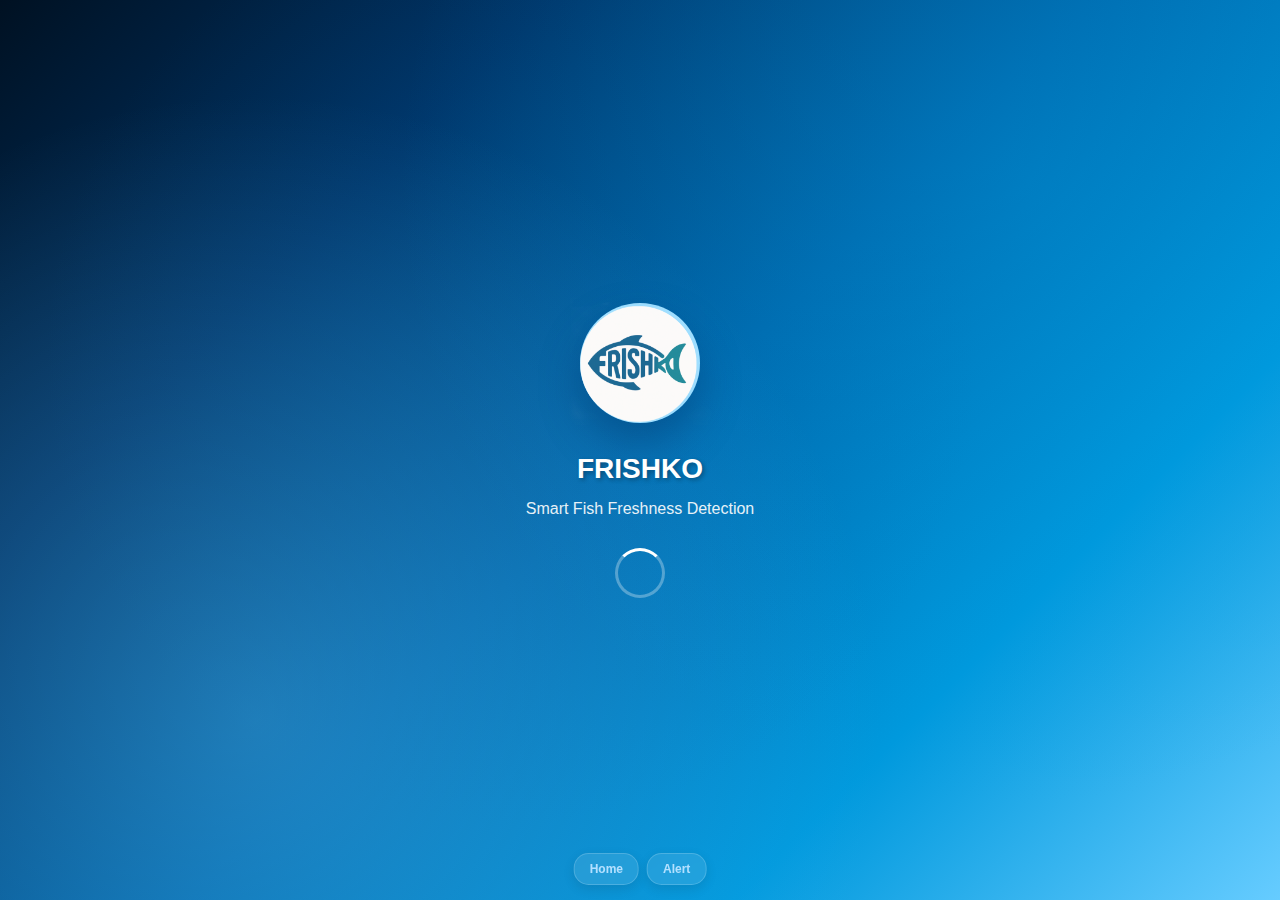
<file: index.html>
<!DOCTYPE html>
<html lang="en">

<head>
    <meta charset="UTF-8">
    <meta name="viewport" content="width=device-width, initial-scale=1.0">
    <title>FRISHKO - Smart Fish Freshness Detection</title>
    <link rel="stylesheet" href="water-ripple.css">
    <style>
        * {
            margin: 0;
            padding: 0;
            box-sizing: border-box;
        }

        body {
            font-family: 'Segoe UI', Tahoma, Geneva, Verdana, sans-serif;
            overflow: hidden;
            height: 100vh;
            width: 100vw;
            margin: 0;
            padding: 0;
            position: relative;
            transition: all 1s ease-in-out;
        }

        /* Loading Screen Styles */
        .loading-screen {
            position: fixed;
            top: 0;
            left: 0;
            width: 100%;
            height: 100%;
            background: linear-gradient(135deg, #001122 0%, #003366 25%, #0066aa 50%, #0099dd 75%, #66ccff 100%);
            display: flex;
            justify-content: center;
            align-items: center;
            animation: oceanWave 6s ease-in-out infinite;
            z-index: 1000;
            transition: opacity 1s ease-out, visibility 1s ease-out;
        }

        .loading-screen.hidden {
            opacity: 0;
            visibility: hidden;
        }

        .loading-screen::before {
            content: '';
            position: absolute;
            top: 0;
            left: 0;
            right: 0;
            bottom: 0;
            background:
                radial-gradient(circle at 20% 80%, rgba(102, 204, 255, 0.3) 0%, transparent 50%),
                radial-gradient(circle at 80% 20%, rgba(0, 153, 221, 0.3) 0%, transparent 50%),
                radial-gradient(circle at 40% 40%, rgba(0, 102, 170, 0.2) 0%, transparent 50%);
            animation: bubbleFloat 8s ease-in-out infinite;
        }

        @keyframes oceanWave {

            0%,
            100% {
                background: linear-gradient(135deg, #001122 0%, #003366 25%, #0066aa 50%, #0099dd 75%, #66ccff 100%);
            }

            33% {
                background: linear-gradient(135deg, #002244 0%, #004488 25%, #0077cc 50%, #00aaee 75%, #77ddff 100%);
            }

            66% {
                background: linear-gradient(135deg, #000f1a 0%, #002244 25%, #005588 50%, #0088cc 75%, #55bbff 100%);
            }
        }

        @keyframes bubbleFloat {

            0%,
            100% {
                transform: translateY(0px) scale(1);
                opacity: 0.8;
            }

            50% {
                transform: translateY(-20px) scale(1.1);
                opacity: 1;
            }
        }

        .loading-content {
            text-align: center;
            color: white;
            position: relative;
            z-index: 1;
        }

        .loading-logo {
            width: 120px;
            height: 120px;
            background: linear-gradient(145deg, #ffffff 0%, #e8f4fd 100%);
            border: 4px solid rgba(102, 204, 255, 0.6);
            border-radius: 50%;
            display: flex;
            align-items: center;
            justify-content: center;
            margin: 0 auto 30px;
            box-shadow:
                0 20px 40px rgba(0, 51, 102, 0.4),
                inset 0 5px 15px rgba(255, 255, 255, 0.3);
            animation: float 3s ease-in-out infinite, glow 2s ease-in-out infinite alternate;
        }

        @keyframes float {

            0%,
            100% {
                transform: translateY(0px) scale(1);
            }

            50% {
                transform: translateY(-20px) scale(1.05);
            }
        }

        @keyframes glow {
            0% {
                box-shadow:
                    0 20px 40px rgba(0, 51, 102, 0.4),
                    inset 0 5px 15px rgba(255, 255, 255, 0.3),
                    0 0 30px rgba(102, 204, 255, 0.4);
            }

            100% {
                box-shadow:
                    0 25px 50px rgba(0, 51, 102, 0.6),
                    inset 0 5px 15px rgba(255, 255, 255, 0.3),
                    0 0 50px rgba(102, 204, 255, 0.8);
            }
        }

        .fish-icon {
            width: 70px;
            height: 42px;
            background: linear-gradient(45deg, #2E86AB, #4FC3F7);
            border-radius: 35px 14px 35px 14px;
            position: relative;
        }

        .fish-icon::after {
            content: '';
            position: absolute;
            right: -14px;
            top: 50%;
            transform: translateY(-50%);
            width: 0;
            height: 0;
            border-left: 18px solid #4FC3F7;
            border-top: 10px solid transparent;
            border-bottom: 10px solid transparent;
        }

        .loading-text {
            font-size: 28px;
            font-weight: bold;
            margin-bottom: 15px;
            text-shadow: 2px 2px 4px rgba(0, 0, 0, 0.3);
        }

        .loading-subtitle {
            font-size: 16px;
            opacity: 0.9;
            margin-bottom: 30px;
            padding: 0 20px;
        }

        .loading-spinner {
            width: 50px;
            height: 50px;
            border: 3px solid rgba(255, 255, 255, 0.3);
            border-top: 3px solid white;
            border-radius: 50%;
            animation: spin 1s linear infinite;
            margin: 0 auto;
        }

        @keyframes spin {
            0% {
                transform: rotate(0deg);
            }

            100% {
                transform: rotate(360deg);
            }
        }

        /* Main App Styles */
        .main-app {
            height: 100vh;
            width: 100vw;
            /* Remove or comment out this background: 
            background: linear-gradient(180deg, #001a33 0%, #003366 20%, #0066aa 40%, #0099dd 60%, #33aaff 80%, #66ccff 100%); 
            */
            background: transparent;
            display: flex;
            flex-direction: column;
            justify-content: center;
            align-items: center;
            text-align: center;
            padding: 30px 20px;
            min-height: 100vh;
            position: relative;
            overflow: hidden;
        }

        /* Also remove or comment out .main-app::before */
        /*
        .main-app::before {
            content: '';
            position: absolute;
            top: 0;
            left: 0;
            right: 0;
            bottom: 0;
            background:
                radial-gradient(circle at 15% 85%, rgba(102, 204, 255, 0.2) 0%, transparent 40%),
                radial-gradient(circle at 85% 15%, rgba(0, 153, 221, 0.2) 0%, transparent 40%),
                radial-gradient(circle at 50% 50%, rgba(0, 102, 170, 0.1) 0%, transparent 30%);
            animation: underwaterFlow 10s ease-in-out infinite;
            z-index: 0;
        }
        */

        .main-logo {
            width: 180px;
            height: 180px;
            background: linear-gradient(145deg, #ffffff 0%, #e8f4fd 100%);
            border: 5px solid rgba(102, 204, 255, 0.8);
            border-radius: 50%;
            display: flex;
            align-items: center;
            justify-content: center;
            margin: 0 auto 30px;
            box-shadow:
                0 25px 50px rgba(0, 51, 102, 0.4),
                inset 0 8px 20px rgba(255, 255, 255, 0.3);
            cursor: pointer;
            transition: all 0.3s ease;
            animation: pulseGlow 3s ease-in-out infinite;
            position: relative;
            z-index: 1;
        }

        .main-logo:hover {
            transform: scale(1.08);
            box-shadow:
                0 30px 60px rgba(0, 51, 102, 0.6),
                inset 0 8px 20px rgba(255, 255, 255, 0.3),
                0 0 60px rgba(102, 204, 255, 0.8);
        }

        .main-logo:active {
            transform: scale(0.95);
        }

        @keyframes pulseGlow {

            0%,
            100% {
                box-shadow:
                    0 25px 50px rgba(0, 51, 102, 0.4),
                    inset 0 8px 20px rgba(255, 255, 255, 0.3),
                    0 0 30px rgba(102, 204, 255, 0.4);
            }

            50% {
                box-shadow:
                    0 30px 60px rgba(0, 51, 102, 0.6),
                    inset 0 8px 20px rgba(255, 255, 255, 0.3),
                    0 0 50px rgba(102, 204, 255, 0.7);
            }
        }

        .main-fish-icon {
            width: 120px;
            height: 72px;
            background: linear-gradient(45deg, #1a4480, #3366cc);
            border-radius: 60px 24px 60px 24px;
            position: relative;
        }

        .main-fish-icon::after {
            content: '';
            position: absolute;
            right: -24px;
            top: 50%;
            transform: translateY(-50%);
            width: 0;
            height: 0;
            border-left: 30px solid #3366cc;
            border-top: 18px solid transparent;
            border-bottom: 18px solid transparent;
        }

        .app-title {
            font-size: 36px;
            font-weight: bold;
            color: #ffffff;
            margin-bottom: 15px;
            text-shadow: 2px 2px 8px rgba(0, 51, 102, 0.8);
            position: relative;
            z-index: 1;
        }

        .app-subtitle {
            font-size: 16px;
            color: #b3e0ff;
            margin-bottom: 30px;
            max-width: 280px;
            line-height: 1.4;
            padding: 0 10px;
            position: relative;
            z-index: 1;
            text-shadow: 1px 1px 4px rgba(0, 51, 102, 0.6);
        }

        .logo-image {
            width: 150px;
            height: auto;
            /* Adjust size as needed */
        }

        .timer-display {
            font-size: 48px;
            font-weight: bold;
            color: #ffffff;
            margin: 15px 0;
            min-height: 60px;
            text-shadow: 2px 2px 8px rgba(0, 51, 102, 0.8);
            position: relative;
            z-index: 1;
        }

        .instruction-text {
            font-size: 14px;
            color: #ccf2ff;
            margin-top: 15px;
            font-style: italic;
            padding: 0 20px;
            line-height: 1.3;
            position: relative;
            z-index: 1;
            text-shadow: 1px 1px 4px rgba(0, 51, 102, 0.6);
        }

        .nav-buttons {
            position: fixed;
            bottom: 15px;
            left: 50%;
            transform: translateX(-50%);
            display: flex;
            gap: 8px;
            z-index: 1000;
        }

        .nav-btn {
            padding: 8px 15px;
            background: rgba(255, 255, 255, 0.15);
            border: 2px solid rgba(102, 204, 255, 0.6);
            border-radius: 15px;
            color: #b3e0ff;
            cursor: pointer;
            font-weight: bold;
            font-size: 12px;
            transition: all 0.3s ease;
            text-decoration: none;
            backdrop-filter: blur(10px);
        }

        .nav-btn:hover {
            background: rgba(102, 204, 255, 0.3);
            color: white;
            border-color: #66ccff;
        }

        @media (max-height: 700px) {
            .loading-logo {
                width: 90px;
                height: 90px;
            }

            .loading-text {
                font-size: 24px;
            }

            .main-logo {
                width: 140px;
                height: 140px;
                margin-bottom: 20px;
            }

            .app-title {
                font-size: 28px;
                margin-bottom: 10px;
            }

            .timer-display {
                font-size: 36px;
                margin: 10px 0;
            }
        }

        @media (max-height: 600px) {
            .nav-buttons {
                bottom: 10px;
            }

            .main-app {
                padding: 15px;
            }
        }
    </style>
</head>

<body>
    <!-- Loading Screen -->
    <div class="loading-screen" id="loadingScreen">
        <div class="loading-content">
            <div class="loading-logo">
                <img src="images/frishko-logo.png" alt="FRISHKO Logo" class="logo-image">
            </div>
            <div class="loading-text">FRISHKO</div>
            <div class="loading-subtitle">Smart Fish Freshness Detection</div>
            <div class="loading-spinner"></div>
        </div>
    </div>

    <!-- Main Application -->
    <div class="main-app">
     
        <div class="main-logo" onclick="startWarmup()">
            <img src="images/frishko-logo.png" alt="FRISHKO Logo" class="logo-image">
        </div>
        <div class="app-subtitle">Tap the logo to start device warm-up</div>
        <div class="timer-display" id="timerDisplay"></div>
        <div class="instruction-text" id="instructionText">Device ready for testing</div>

        <!-- Navigation -->
        <div class="nav-buttons">
            <a href="index.html" class="nav-btn">Home</a>
            <a href="alert.html" class="nav-btn">Alert</a>
        </div>
    </div>

    <div class="water-background">
        <div class="water-waves"></div>
    </div>
    <script src="water-effect.js"></script>

    <script>
        // Loading screen functionality
        window.addEventListener('load', function () {
            setTimeout(() => {
                document.getElementById('loadingScreen').classList.add('hidden');
            }, 3000); // Show loading for 3 seconds
        });

        // Main app functionality
        let warmupTimer = null;
        let warmupTime = 0;

        function startWarmup() {
            if (warmupTimer) return; // Prevent multiple timers

            warmupTime = 30; // 30 second warmup
            document.getElementById('instructionText').textContent = 'Warming up device... Please wait';

            warmupTimer = setInterval(() => {
                const minutes = Math.floor(warmupTime / 60);
                const seconds = warmupTime % 60;
                const display = minutes > 0 ? `${minutes}:${seconds.toString().padStart(2, '0')}` : `${seconds}s`;

                document.getElementById('timerDisplay').textContent = display;

                if (warmupTime <= 0) {
                    clearInterval(warmupTimer);
                    warmupTimer = null;
                    document.getElementById('timerDisplay').textContent = '✓ READY';
                    document.getElementById('instructionText').textContent = 'Device is ready! Place fish sample in the device';

                    // Auto-show alert after 3 seconds (simulate detection)
                    setTimeout(() => {
                        window.location.href = 'alert.html';
                    }, 3000);
                }

                warmupTime--;
            }, 1000);
        }
    </script>
</body>

</html>
</file>
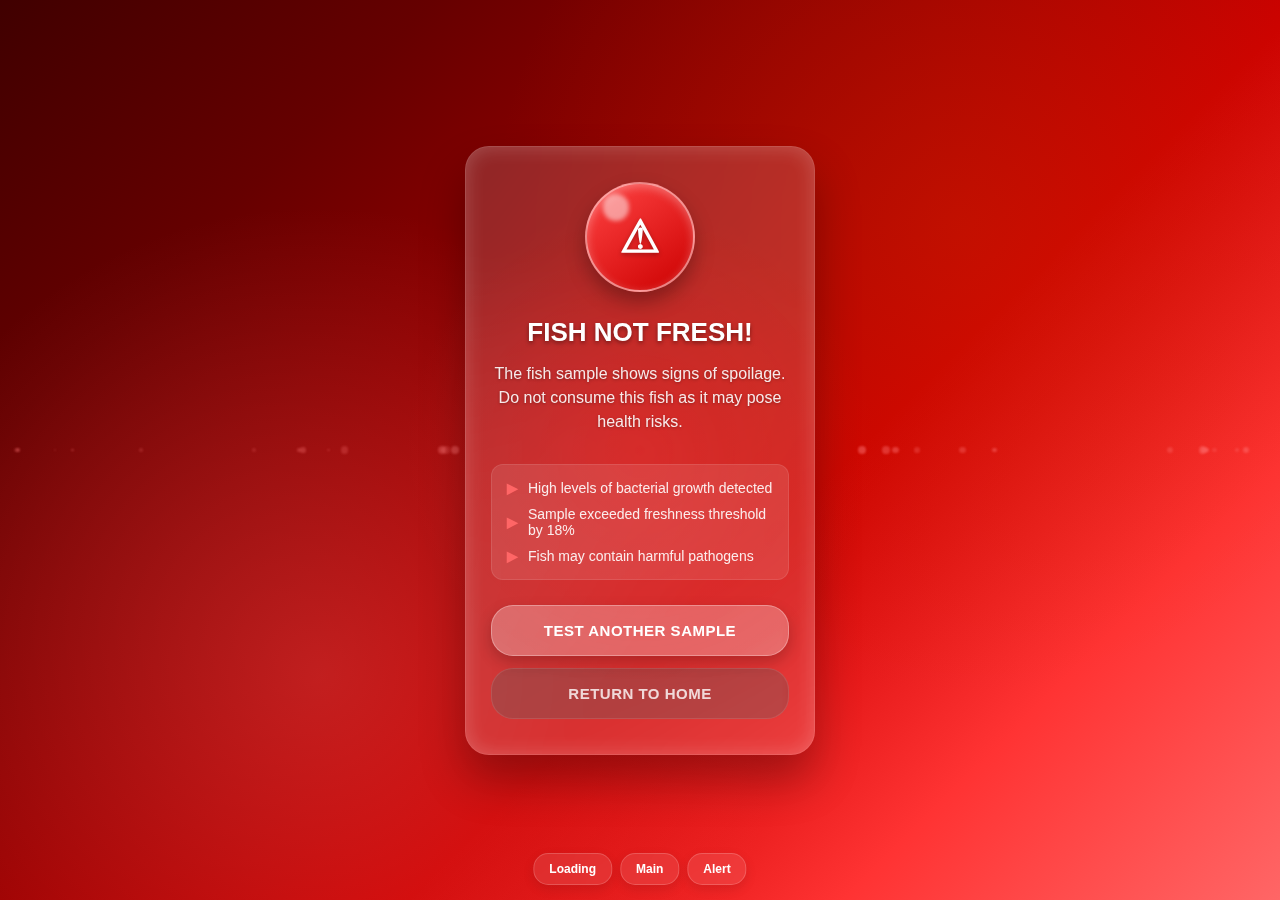
<file: alert.html>
<!DOCTYPE html>
<html lang="en">
<head>
    <meta charset="UTF-8">
    <meta name="viewport" content="width=device-width, initial-scale=1.0">
    <title>FRISHKO - Alert</title>
    <link rel="stylesheet" href="water-ripple.css">
    <style>
        * {
            margin: 0;
            padding: 0;
            box-sizing: border-box;
        }
        
        body {
            font-family: 'Segoe UI', Tahoma, Geneva, Verdana, sans-serif;
            height: 100vh;
            width: 100vw;
            margin: 0;
            display: flex;
            justify-content: center;
            align-items: center;
            padding: 15px;
            min-height: 100vh;
            position: relative;
            overflow: hidden;
        }

        /* Red water background for alert */
        .danger-background {
            position: fixed;
            top: 0;
            left: 0;
            width: 100%;
            height: 100%;
            background: linear-gradient(135deg, #400000 0%, #660000 20%, #990000 40%, #cc0000 60%, #ff3333 80%, #ff6666 100%);
            overflow: hidden;
            z-index: -1;
        }

        /* Danger waves */
        .danger-waves {
            position: absolute;
            top: 0;
            left: 0;
            right: 0;
            bottom: 0;
            background: 
                radial-gradient(circle at 25% 75%, rgba(255, 102, 102, 0.3) 0%, transparent 40%),
                radial-gradient(circle at 75% 25%, rgba(204, 51, 0, 0.3) 0%, transparent 40%),
                radial-gradient(circle at 50% 50%, rgba(255, 68, 68, 0.2) 0%, transparent 30%);
            animation: dangerWaves 12s ease-in-out infinite;
        }

        @keyframes dangerWaves {
            0%, 100% { transform: translateX(0) translateY(0) scale(1); opacity: 0.7; }
            25% { transform: translateX(15px) translateY(-10px) scale(1.05); opacity: 0.9; }
            50% { transform: translateX(-10px) translateY(15px) scale(0.95); opacity: 0.7; }
            75% { transform: translateX(-15px) translateY(-10px) scale(1.05); opacity: 0.9; }
        }

        /* Glassmorphism alert card */
        .alert-content {
            background: rgba(255, 255, 255, 0.15);
            backdrop-filter: blur(12px);
            -webkit-backdrop-filter: blur(12px);
            border-radius: 24px;
            padding: 35px 25px;
            box-shadow: 
                0 25px 45px rgba(0, 0, 0, 0.3),
                inset 0 0 20px rgba(255, 255, 255, 0.2);
            max-width: 350px;
            width: 100%;
            text-align: center;
            border: 1px solid rgba(255, 255, 255, 0.18);
            position: relative;
            z-index: 1;
        }
        
        /* Pulsing glow effect */
        .alert-content::after {
            content: "";
            position: absolute;
            top: 0;
            left: 0;
            right: 0;
            bottom: 0;
            background: radial-gradient(circle at center, rgba(255, 0, 0, 0.2), transparent 70%);
            border-radius: 24px;
            z-index: -1;
            animation: pulse 3s ease-in-out infinite;
        }
        
        @keyframes pulse {
            0%, 100% { opacity: 0.3; transform: scale(1); }
            50% { opacity: 0.6; transform: scale(1.05); }
        }

        /* Warning icon */
        .alert-icon {
            width: 110px;
            height: 110px;
            background: linear-gradient(145deg, #ff4444 0%, #cc0000 100%);
            border: 2px solid rgba(255, 255, 255, 0.5);
            border-radius: 50%;
            display: flex;
            align-items: center;
            justify-content: center;
            margin: 0 auto 25px;
            position: relative;
            animation: shake 0.6s ease-in-out infinite, alertGlow 2s ease-in-out infinite alternate;
            box-shadow: 
                0 10px 20px rgba(0, 0, 0, 0.3),
                inset 0 3px 10px rgba(255, 255, 255, 0.3);
        }
        
        /* Glass reflection effect */
        .alert-icon::after {
            content: "";
            position: absolute;
            top: 10%;
            left: 15%;
            width: 25%;
            height: 25%;
            background: rgba(255, 255, 255, 0.5);
            border-radius: 50%;
            filter: blur(2px);
        }

        @keyframes shake {
            0%, 100% { transform: translateX(0) scale(1); }
            25% { transform: translateX(-4px) scale(1.01); }
            75% { transform: translateX(4px) scale(1.01); }
        }

        @keyframes alertGlow {
            0% { box-shadow: 0 10px 20px rgba(0, 0, 0, 0.3), inset 0 3px 10px rgba(255, 255, 255, 0.3), 0 0 20px rgba(255, 0, 0, 0.5); }
            100% { box-shadow: 0 15px 30px rgba(0, 0, 0, 0.4), inset 0 3px 10px rgba(255, 255, 255, 0.3), 0 0 40px rgba(255, 0, 0, 0.7); }
        }

        .warning-symbol {
            color: white;
            font-size: 45px;
            font-weight: bold;
            text-shadow: 0 2px 5px rgba(0, 0, 0, 0.3);
        }

        .alert-title {
            font-size: 26px;
            font-weight: bold;
            color: #ffffff;
            margin-bottom: 14px;
            text-shadow: 0 2px 4px rgba(0, 0, 0, 0.4);
        }

        .alert-message {
            font-size: 16px;
            color: rgba(255, 255, 255, 0.9);
            margin-bottom: 30px;
            line-height: 1.5;
            text-shadow: 0 1px 3px rgba(0, 0, 0, 0.3);
        }

        /* Detailed info section */
        .alert-details {
            background: rgba(255, 255, 255, 0.1);
            border-radius: 12px;
            padding: 15px;
            margin-bottom: 25px;
            text-align: left;
            border: 1px solid rgba(255, 255, 255, 0.1);
        }
        
        .detail-item {
            display: flex;
            align-items: center;
            margin-bottom: 10px;
            font-size: 14px;
            color: rgba(255, 255, 255, 0.9);
        }
        
        .detail-item:last-child {
            margin-bottom: 0;
        }
        
        .detail-icon {
            margin-right: 10px;
            color: #ff6666;
            font-weight: bold;
        }

        .alert-buttons {
            display: flex;
            flex-direction: column;
            gap: 12px;
        }

        .alert-button {
            padding: 16px 25px;
            border: none;
            border-radius: 22px;
            font-size: 15px;
            font-weight: bold;
            cursor: pointer;
            transition: all 0.3s ease;
            text-transform: uppercase;
            letter-spacing: 0.5px;
            text-decoration: none;
            display: block;
        }

        .alert-button.primary {
            background: rgba(255, 255, 255, 0.15);
            backdrop-filter: blur(5px);
            -webkit-backdrop-filter: blur(5px);
            color: white;
            border: 1px solid rgba(255, 255, 255, 0.3);
            box-shadow: 0 6px 15px rgba(0, 0, 0, 0.2);
        }

        .alert-button.primary:hover {
            transform: translateY(-3px);
            background: rgba(255, 255, 255, 0.25);
            box-shadow: 0 10px 20px rgba(0, 0, 0, 0.3), 0 0 15px rgba(255, 255, 255, 0.3);
        }

        .alert-button.secondary {
            background: rgba(0, 0, 0, 0.2);
            backdrop-filter: blur(5px);
            -webkit-backdrop-filter: blur(5px);
            color: rgba(255, 255, 255, 0.8);
            border: 1px solid rgba(255, 255, 255, 0.1);
        }

        .alert-button.secondary:hover {
            transform: translateY(-3px);
            background: rgba(0, 0, 0, 0.3);
            color: white;
        }

        /* Navigation buttons */
        .nav-buttons {
            position: fixed;
            bottom: 15px;
            left: 50%;
            transform: translateX(-50%);
            display: flex;
            gap: 8px;
            z-index: 1000;
        }

        .nav-btn {
            padding: 8px 15px;
            background: rgba(255, 255, 255, 0.15);
            backdrop-filter: blur(10px);
            -webkit-backdrop-filter: blur(10px);
            border: 1px solid rgba(255, 255, 255, 0.18);
            border-radius: 15px;
            color: #fff;
            cursor: pointer;
            font-weight: bold;
            font-size: 12px;
            transition: all 0.3s ease;
            text-decoration: none;
            box-shadow: 0 4px 6px rgba(0, 0, 0, 0.1);
        }

        .nav-btn:hover {
            background: rgba(255, 255, 255, 0.25);
            border-color: rgba(255, 255, 255, 0.3);
            box-shadow: 0 6px 10px rgba(0, 0, 0, 0.2);
        }

        /* Red particles */
        .particle {
            position: absolute;
            background: rgba(255, 120, 120, 0.6);
            border-radius: 50%;
            pointer-events: none;
            filter: blur(1px);
            animation: float 15s linear infinite;
        }

        @keyframes float {
            0% {
                transform: translateY(100vh) translateX(0) rotate(0deg);
                opacity: 0;
            }
            10% {
                opacity: 0.8;
            }
            90% {
                opacity: 0.8;
            }
            100% {
                transform: translateY(-100px) translateX(100px) rotate(360deg);
                opacity: 0;
            }
        }

        @media (max-height: 700px) {
            .alert-content { padding: 25px 18px; }
            .alert-icon { width: 90px; height: 90px; }
            .warning-symbol { font-size: 38px; }
        }

        @media (max-height: 600px) {
            .nav-buttons { bottom: 10px; }
            body { padding: 15px; }
            .alert-icon { width: 70px; height: 70px; }
            .warning-symbol { font-size: 32px; }
            .alert-details { padding: 10px; }
        }
    </style>
</head>
<body>
    <!-- Danger background with waves -->
    <div class="danger-background">
        <div class="danger-waves"></div>
    </div>
    
    <!-- Floating particles for effect -->
    <script>
        document.addEventListener('DOMContentLoaded', function() {
            const body = document.querySelector('body');
            const particleCount = 30;
            
            for (let i = 0; i < particleCount; i++) {
                const particle = document.createElement('div');
                particle.classList.add('particle');
                
                // Random properties
                const size = Math.random() * 6 + 2;
                const left = Math.random() * 100;
                const duration = Math.random() * 20 + 10;
                const delay = Math.random() * 5;
                const opacity = Math.random() * 0.5 + 0.3;
                
                particle.style.width = size + 'px';
                particle.style.height = size + 'px';
                particle.style.left = left + 'vw';
                particle.style.animationDuration = duration + 's';
                particle.style.animationDelay = delay + 's';
                particle.style.opacity = opacity;
                
                body.appendChild(particle);
            }
        });
    </script>

    <!-- Alert card with glassmorphism -->
    <div class="alert-content glass-panel">
        <div class="alert-icon">
            <div class="warning-symbol">⚠</div>
        </div>
        <div class="alert-title">FISH NOT FRESH!</div>
        <div class="alert-message">The fish sample shows signs of spoilage. Do not consume this fish as it may pose health risks.</div>
        
        <!-- Detailed information -->
        <div class="alert-details">
            <div class="detail-item">
                <div class="detail-icon">▶</div>
                <div class="detail-text">High levels of bacterial growth detected</div>
            </div>
            <div class="detail-item">
                <div class="detail-icon">▶</div>
                <div class="detail-text">Sample exceeded freshness threshold by 18%</div>
            </div>
            <div class="detail-item">
                <div class="detail-icon">▶</div>
                <div class="detail-text">Fish may contain harmful pathogens</div>
            </div>
        </div>
        
        <div class="alert-buttons">
            <a href="main.html" class="alert-button primary">TEST ANOTHER SAMPLE</a>
            <a href="main.html" class="alert-button secondary">RETURN TO HOME</a>
        </div>
    </div>

    <!-- Navigation buttons with glassmorphism -->
    <div class="nav-buttons">
        <a href="loading.html" class="nav-btn">Loading</a>
        <a href="main.html" class="nav-btn">Main</a>
        <a href="alert.html" class="nav-btn">Alert</a>
    </div>
    
    <script src="water-effect.js"></script>
</body>
</html>
</file>
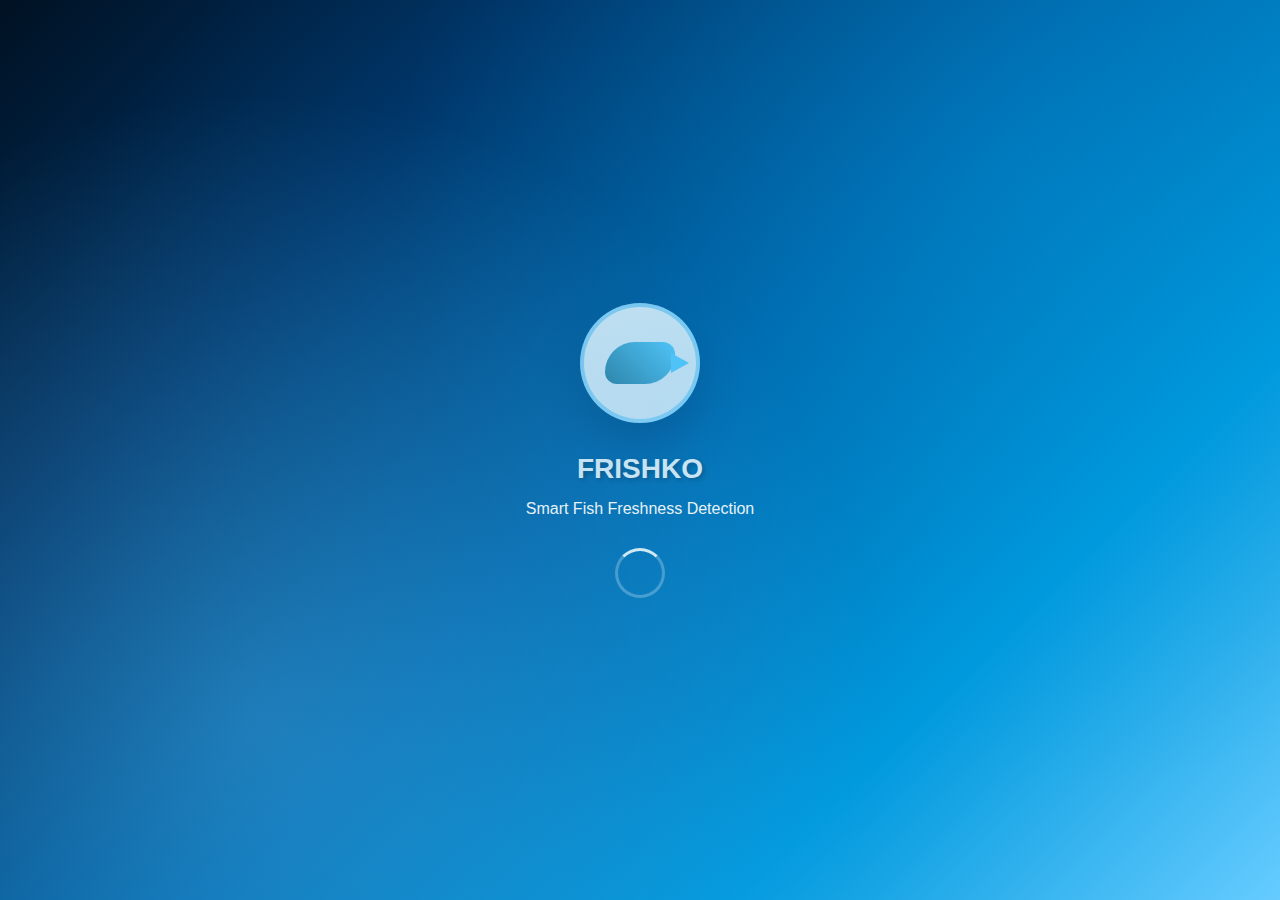
<file: loading.html>
<!DOCTYPE html>
<html lang="en">
<head>
    <meta charset="UTF-8">
    <meta name="viewport" content="width=device-width, initial-scale=1.0">
    <title>FRISHKO - Loading</title>
    <style>
        * {
            margin: 0;
            padding: 0;
            box-sizing: border-box;
        }        body {
            font-family: 'Segoe UI', Tahoma, Geneva, Verdana, sans-serif;
            overflow: hidden;
            height: 100vh;
            width: 100vw;
            margin: 0;
            padding: 0;
            background: linear-gradient(135deg, #001122 0%, #003366 25%, #0066aa 50%, #0099dd 75%, #66ccff 100%);
            display: flex;
            justify-content: center;
            align-items: center;
            animation: oceanWave 6s ease-in-out infinite;
            position: relative;
        }

        body::before {
            content: '';
            position: absolute;
            top: 0;
            left: 0;
            right: 0;
            bottom: 0;
            background: 
                radial-gradient(circle at 20% 80%, rgba(102, 204, 255, 0.3) 0%, transparent 50%),
                radial-gradient(circle at 80% 20%, rgba(0, 153, 221, 0.3) 0%, transparent 50%),
                radial-gradient(circle at 40% 40%, rgba(0, 102, 170, 0.2) 0%, transparent 50%);
            animation: bubbleFloat 8s ease-in-out infinite;
        }

        @keyframes oceanWave {
            0%, 100% { 
                background: linear-gradient(135deg, #001122 0%, #003366 25%, #0066aa 50%, #0099dd 75%, #66ccff 100%);
            }
            33% { 
                background: linear-gradient(135deg, #002244 0%, #004488 25%, #0077cc 50%, #00aaee 75%, #77ddff 100%);
            }
            66% { 
                background: linear-gradient(135deg, #000f1a 0%, #002244 25%, #005588 50%, #0088cc 75%, #55bbff 100%);
            }
        }

        @keyframes bubbleFloat {
            0%, 100% { transform: translateY(0px) scale(1); opacity: 0.8; }
            50% { transform: translateY(-20px) scale(1.1); opacity: 1; }
        }

        .loading-content {
            text-align: center;
            color: white;
        }        .loading-logo {
            width: 120px;
            height: 120px;
            background: linear-gradient(145deg, #ffffff 0%, #e8f4fd 100%);
            border: 4px solid rgba(102, 204, 255, 0.6);
            border-radius: 50%;
            display: flex;
            align-items: center;
            justify-content: center;
            margin: 0 auto 30px;
            box-shadow: 
                0 20px 40px rgba(0, 51, 102, 0.4),
                inset 0 5px 15px rgba(255, 255, 255, 0.3);
            animation: float 3s ease-in-out infinite, glow 2s ease-in-out infinite alternate;
        }

        @keyframes float {
            0%, 100% { transform: translateY(0px) scale(1); }
            50% { transform: translateY(-20px) scale(1.05); }
        }

        @keyframes glow {
            0% { box-shadow: 
                0 20px 40px rgba(0, 51, 102, 0.4),
                inset 0 5px 15px rgba(255, 255, 255, 0.3),
                0 0 30px rgba(102, 204, 255, 0.4); }
            100% { box-shadow: 
                0 25px 50px rgba(0, 51, 102, 0.6),
                inset 0 5px 15px rgba(255, 255, 255, 0.3),
                0 0 50px rgba(102, 204, 255, 0.8); }
        }

        .fish-icon {
            width: 70px;
            height: 42px;
            background: linear-gradient(45deg, #2E86AB, #4FC3F7);
            border-radius: 35px 14px 35px 14px;
            position: relative;
        }

        .fish-icon::after {
            content: '';
            position: absolute;
            right: -14px;
            top: 50%;
            transform: translateY(-50%);
            width: 0;
            height: 0;
            border-left: 18px solid #4FC3F7;
            border-top: 10px solid transparent;
            border-bottom: 10px solid transparent;
        }

        .loading-text {
            font-size: 28px;
            font-weight: bold;
            margin-bottom: 15px;
            text-shadow: 2px 2px 4px rgba(0,0,0,0.3);
        }

        .loading-subtitle {
            font-size: 16px;
            opacity: 0.9;
            margin-bottom: 30px;
            padding: 0 20px;
        }

        .loading-spinner {
            width: 50px;
            height: 50px;
            border: 3px solid rgba(255,255,255,0.3);
            border-top: 3px solid white;
            border-radius: 50%;
            animation: spin 1s linear infinite;
            margin: 0 auto;
        }

        @keyframes spin {
            0% { transform: rotate(0deg); }
            100% { transform: rotate(360deg); }
        }

        @media (max-height: 700px) {
            .loading-logo { width: 90px; height: 90px; }
            .loading-text { font-size: 24px; }
        }
    </style>
</head>
<body>
    <div class="loading-content">
        <div class="loading-logo">
            <div class="fish-icon"></div>
        </div>
        <div class="loading-text">FRISHKO</div>
        <div class="loading-subtitle">Smart Fish Freshness Detection</div>
        <div class="loading-spinner"></div>
    </div>

    <script>
        // Auto-advance to main page after 3 seconds
        setTimeout(() => {
            window.location.href = 'main.html';
        }, 3000);
    </script>
</body>
</html>
</file>
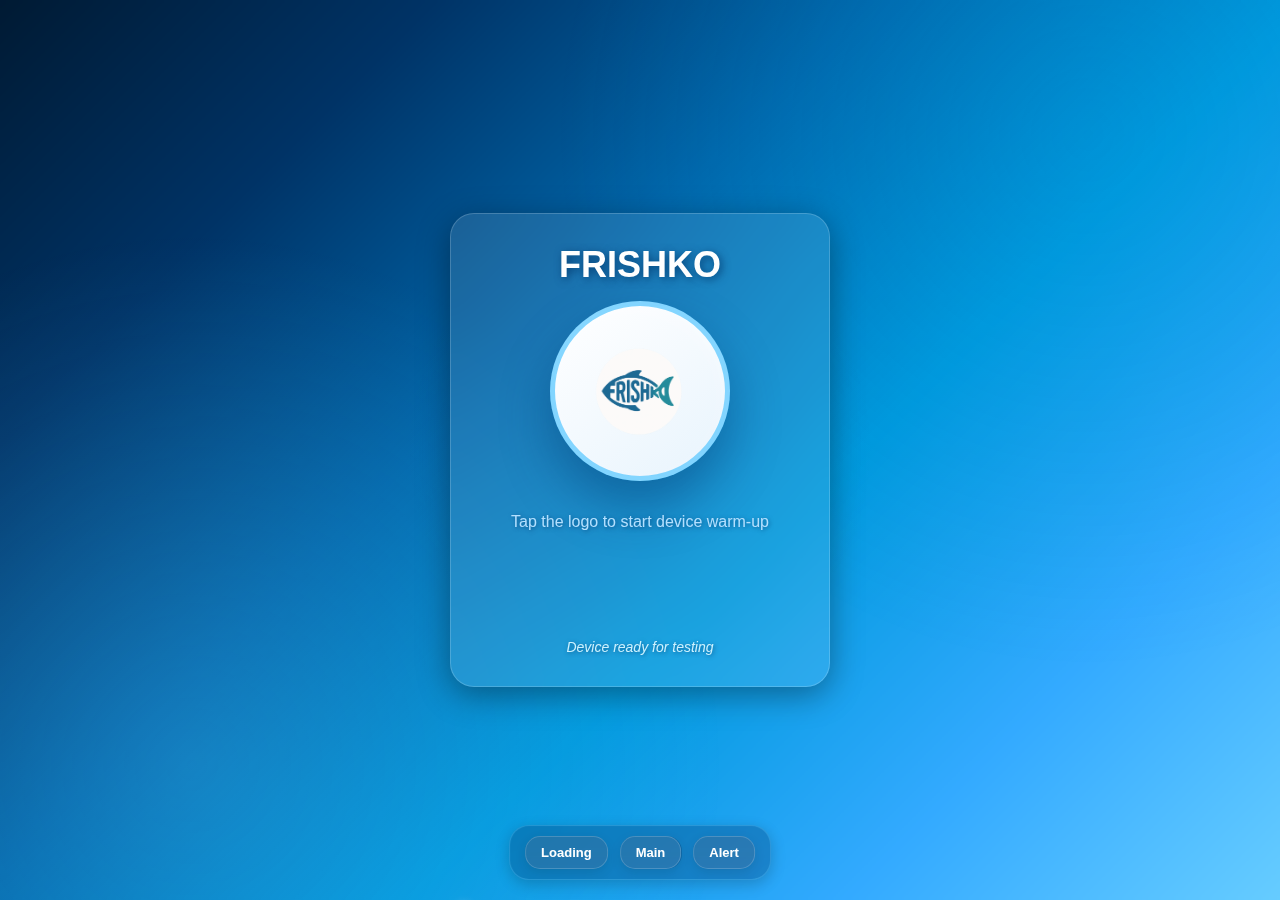
<file: main.html>
<!DOCTYPE html>
<html lang="en">
<head>
    <meta charset="UTF-8">
    <meta name="viewport" content="width=device-width, initial-scale=1.0">
    <title>FRISHKO - Main</title>
    <link rel="stylesheet" href="water-ripple.css">
    <style>
        * {
            margin: 0;
            padding: 0;
            box-sizing: border-box;
        }

        body {
            font-family: 'Segoe UI', Tahoma, Geneva, Verdana, sans-serif;
            height: 100vh;
            width: 100vw;
            margin: 0;
            display: flex;
            flex-direction: column;
            justify-content: center;
            align-items: center;
            text-align: center;
            padding: 30px 20px;
            min-height: 100vh;
            position: relative;
            overflow: hidden;
        }

        /* Main app container with glassmorphism */
        .main-container {
            background: rgba(255, 255, 255, 0.1);
            backdrop-filter: blur(10px);
            -webkit-backdrop-filter: blur(10px);
            border-radius: 24px;
            border: 1px solid rgba(255, 255, 255, 0.18);
            box-shadow: 0 8px 32px 0 rgba(0, 0, 0, 0.37);
            padding: 30px;
            max-width: 380px;
            width: 100%;
            position: relative;
            z-index: 5;
        }

        .main-logo {
            width: 180px;
            height: 180px;
            background: linear-gradient(145deg, #ffffff 0%, #e8f4fd 100%);
            border: 5px solid rgba(102, 204, 255, 0.8);
            border-radius: 50%;
            display: flex;
            align-items: center;
            justify-content: center;
            margin: 0 auto 30px;
            box-shadow: 
                0 25px 50px rgba(0, 51, 102, 0.4),
                inset 0 8px 20px rgba(255, 255, 255, 0.3);
            cursor: pointer;
            transition: all 0.3s ease;
            animation: pulseGlow 3s ease-in-out infinite;
            position: relative;
            z-index: 1;
        }

        .main-logo:hover {
            transform: scale(1.08);
            box-shadow: 
                0 30px 60px rgba(0, 51, 102, 0.6),
                inset 0 8px 20px rgba(255, 255, 255, 0.3),
                0 0 60px rgba(102, 204, 255, 0.8);
        }

        .main-logo:active {
            transform: scale(0.95);
        }

        @keyframes pulseGlow {
            0%, 100% { 
                box-shadow: 
                    0 25px 50px rgba(0, 51, 102, 0.4),
                    inset 0 8px 20px rgba(255, 255, 255, 0.3),
                    0 0 30px rgba(102, 204, 255, 0.4);
            }
            50% { 
                box-shadow: 
                    0 30px 60px rgba(0, 51, 102, 0.6),
                    inset 0 8px 20px rgba(255, 255, 255, 0.3),
                    0 0 50px rgba(102, 204, 255, 0.7);
            }
        }

        .app-title {
            font-size: 36px;
            font-weight: bold;
            color: #ffffff;
            margin-bottom: 15px;
            text-shadow: 2px 2px 8px rgba(0, 51, 102, 0.8);
            position: relative;
            z-index: 1;
        }

        .app-subtitle {
            font-size: 16px;
            color: #b3e0ff;
            margin-bottom: 30px;
            max-width: 280px;
            line-height: 1.4;
            padding: 0 10px;
            position: relative;
            z-index: 1;
            text-shadow: 1px 1px 4px rgba(0, 51, 102, 0.6);
            text-align: center;
            margin-left: auto;
            margin-right: auto;
        }

        .timer-display {
            font-size: 48px;
            font-weight: bold;
            color: #ffffff;
            margin: 15px 0;
            min-height: 60px;
            text-shadow: 2px 2px 8px rgba(0, 51, 102, 0.8);
            position: relative;
            z-index: 1;
        }

        .instruction-text {
            font-size: 14px;
            color: #ccf2ff;
            margin-top: 15px;
            font-style: italic;
            padding: 0 20px;
            line-height: 1.3;
            position: relative;
            z-index: 1;
            text-shadow: 1px 1px 4px rgba(0, 51, 102, 0.6);
        }

        /* Updated navigation buttons */
        .nav-buttons {
            position: fixed;
            bottom: 20px;
            left: 50%;
            transform: translateX(-50%);
            display: flex;
            gap: 12px;
            z-index: 1000;
            padding: 10px 15px;
            background: rgba(0, 51, 102, 0.3);
            backdrop-filter: blur(8px);
            -webkit-backdrop-filter: blur(8px);
            border-radius: 20px;
            border: 1px solid rgba(102, 204, 255, 0.3);
            box-shadow: 0 4px 15px rgba(0, 0, 0, 0.2);
        }

        .nav-btn {
            padding: 8px 15px;
            background: rgba(255, 255, 255, 0.15);
            border: 1px solid rgba(255, 255, 255, 0.3);
            border-radius: 15px;
            color: white;
            cursor: pointer;
            font-weight: bold;
            font-size: 13px;
            transition: all 0.3s ease;
            text-decoration: none;
            backdrop-filter: blur(5px);
            -webkit-backdrop-filter: blur(5px);
            box-shadow: 0 2px 8px rgba(0, 0, 0, 0.1);
        }

        .nav-btn:hover {
            background: rgba(102, 204, 255, 0.3);
            color: white;
            border-color: rgba(255, 255, 255, 0.5);
            transform: translateY(-3px);
            box-shadow: 0 4px 12px rgba(0, 0, 0, 0.2);
        }

        .logo-image {
            width: 110px;
            height: auto;
            /* Adjust size as needed */
        }

        @media (max-height: 700px) {
            .main-logo { width: 140px; height: 140px; margin-bottom: 20px; }
            .app-title { font-size: 28px; margin-bottom: 10px; }
            .timer-display { font-size: 36px; margin: 10px 0; }
            .main-container { padding: 20px; }
        }

        @media (max-height: 600px) {
            .nav-buttons { bottom: 10px; }
            body { padding: 15px; }
            .main-logo { width: 120px; height: 120px; }
            .logo-image { width: 80px; }
        }
    </style>
</head>
<body>
    <div class="water-background">
        <div class="water-waves"></div>
    </div>
    
    <div class="main-container">
        <div class="app-title">FRISHKO</div>
        <div class="main-logo" onclick="startWarmup()">
            <img src="images/frishko-logo.png" alt="FRISHKO Logo" class="logo-image">
        </div>
        <div class="app-subtitle">Tap the logo to start device warm-up</div>
        <div class="timer-display" id="timerDisplay"></div>
        <div class="instruction-text" id="instructionText">Device ready for testing</div>
    </div>

    <!-- Navigation -->
    <div class="nav-buttons">
        <a href="loading.html" class="nav-btn">Loading</a>
        <a href="main.html" class="nav-btn">Main</a>
        <a href="alert.html" class="nav-btn">Alert</a>
    </div>

    <script src="water-effect.js"></script>
    <script>
        let warmupTimer = null;
        let warmupTime = 0;
        let freshnessMonitor = null;
        let freshnessValue = 0;
        let isMonitoring = false;
        const FRESHNESS_THRESHOLD = 75; // Alert threshold (0-100 scale)

        function startWarmup() {
            if (warmupTimer) return; // Prevent multiple timers
            
            warmupTime = 30; // 30 second warmup
            document.getElementById('instructionText').textContent = 'Warming up device... Please wait';
            
            warmupTimer = setInterval(() => {
                const minutes = Math.floor(warmupTime / 60);
                const seconds = warmupTime % 60;
                const display = minutes > 0 ? `${minutes}:${seconds.toString().padStart(2, '0')}` : `${seconds}s`;
                
                document.getElementById('timerDisplay').textContent = display;
                
                if (warmupTime <= 0) {
                    clearInterval(warmupTimer);
                    warmupTimer = null;
                    document.getElementById('timerDisplay').textContent = '✓ READY';
                    document.getElementById('instructionText').textContent = 'Device is ready! Place fish sample in the device';
                    
                    // Start freshness monitoring after 2 seconds
                    setTimeout(() => {
                        startFreshnessMonitoring();
                    }, 2000);
                }
                
                warmupTime--;
            }, 1000);
        }

        function startFreshnessMonitoring() {
            if (isMonitoring) return;
            
            isMonitoring = true;
            freshnessValue = 0;
            document.getElementById('instructionText').textContent = 'Analyzing fish freshness...';
            
            freshnessMonitor = setInterval(() => {
                // Simulate increasing freshness reading (higher = less fresh)
                freshnessValue += Math.random() * 5 + 2; // Random increment between 2-7
                
                // Display the freshness value
                const displayValue = Math.min(Math.floor(freshnessValue), 100);
                document.getElementById('timerDisplay').textContent = displayValue;
                document.getElementById('timerDisplay').style.color = getFreshnessColor(displayValue);
                
                // Update instruction text based on freshness level
                if (displayValue < 30) {
                    document.getElementById('instructionText').textContent = 'Freshness Level: EXCELLENT';
                    document.getElementById('instructionText').style.color = '#66ff66';
                } else if (displayValue < 50) {
                    document.getElementById('instructionText').textContent = 'Freshness Level: GOOD';
                    document.getElementById('instructionText').style.color = '#99ff99';
                } else if (displayValue < 70) {
                    document.getElementById('instructionText').textContent = 'Freshness Level: FAIR';
                    document.getElementById('instructionText').style.color = '#ffff66';
                } else if (displayValue < FRESHNESS_THRESHOLD) {
                    document.getElementById('instructionText').textContent = 'Freshness Level: POOR';
                    document.getElementById('instructionText').style.color = '#ff9966';
                }
                
                // Check if threshold reached
                if (freshnessValue >= FRESHNESS_THRESHOLD) {
                    clearInterval(freshnessMonitor);
                    freshnessMonitor = null;
                    isMonitoring = false;
                    
                    // Show critical warning
                    document.getElementById('timerDisplay').textContent = '⚠ ' + Math.floor(freshnessValue);
                    document.getElementById('timerDisplay').style.color = '#ff4444';
                    document.getElementById('instructionText').textContent = 'CRITICAL: Fish not fresh!';
                    document.getElementById('instructionText').style.color = '#ff4444';
                    
                    // Navigate to alert page after 2 seconds
                    setTimeout(() => {
                        window.location.href = 'alert.html';
                    }, 2000);
                }
            }, 500); // Update every 500ms for smoother animation
        }

        function getFreshnessColor(value) {
            if (value < 30) return '#66ff66'; // Green - Excellent
            if (value < 50) return '#99ff99'; // Light Green - Good
            if (value < 70) return '#ffff66'; // Yellow - Fair
            if (value < 75) return '#ff9966'; // Orange - Poor
            return '#ff4444'; // Red - Critical
        }
    </script>
</body>
</html>
</file>
<file: water-ripple.css>
.water-background {
    position: fixed;
    top: 0;
    left: 0;
    width: 100%;
    height: 100%;
    background: linear-gradient(135deg, #001a33 0%, #003366 20%, #0066aa 40%, #0099dd 60%, #33aaff 80%, #66ccff 100%);
    overflow: hidden;
    z-index: -1;
}

/* Glassmorphism elements */
.glass-panel {
    background: rgba(255, 255, 255, 0.15);
    backdrop-filter: blur(10px);
    -webkit-backdrop-filter: blur(10px);
    border-radius: 20px;
    border: 1px solid rgba(255, 255, 255, 0.18);
    box-shadow: 0 8px 32px 0 rgba(0, 0, 0, 0.37);
}

/* Apply glassmorphism to nav buttons */
.nav-btn {
    background: rgba(255, 255, 255, 0.1) !important;
    backdrop-filter: blur(10px) !important;
    -webkit-backdrop-filter: blur(10px) !important;
    border: 1px solid rgba(255, 255, 255, 0.18) !important;
    box-shadow: 0 4px 12px rgba(0, 0, 0, 0.1) !important;
}

.nav-btn:hover {
    background: rgba(255, 255, 255, 0.25) !important;
    border: 1px solid rgba(255, 255, 255, 0.3) !important;
    box-shadow: 0 4px 16px rgba(102, 204, 255, 0.3) !important;
}

/* Enhanced ripple effect */
.ripple {
    position: absolute;
    border-radius: 50%;
    background: linear-gradient(145deg, rgba(255, 255, 255, 0.15), rgba(102, 204, 255, 0.08));
    backdrop-filter: blur(4px);
    -webkit-backdrop-filter: blur(4px);
    border: 1px solid rgba(255, 255, 255, 0.1);
    transform: scale(0);
    animation: rippleEffect 6s linear infinite;
    pointer-events: none;
}

@keyframes rippleEffect {
    0% {
        transform: scale(0);
        opacity: 0.8;
    }
    100% {
        transform: scale(10);
        opacity: 0;
    }
}

/* Water wave overlay with glassmorphism */
.water-waves {
    position: absolute;
    top: 0;
    left: 0;
    width: 100%;
    height: 100%;
    background: 
        radial-gradient(circle at 15% 85%, rgba(102, 204, 255, 0.2) 0%, transparent 40%),
        radial-gradient(circle at 85% 15%, rgba(0, 153, 221, 0.2) 0%, transparent 40%),
        radial-gradient(circle at 50% 50%, rgba(0, 102, 170, 0.1) 0%, transparent 30%);
    animation: waveMovement 15s ease-in-out infinite;
    backdrop-filter: blur(3px);
    -webkit-backdrop-filter: blur(3px);
}

@keyframes waveMovement {
    0%, 100% {
        transform: translateX(0) translateY(0);
    }
    25% {
        transform: translateX(10px) translateY(-5px);
    }
    50% {
        transform: translateX(-5px) translateY(10px);
    }
    75% {
        transform: translateX(-10px) translateY(-5px);
    }
}

/* Enhanced bubble animations with glassmorphism */
.bubble {
    position: absolute;
    background: rgba(255, 255, 255, 0.15);
    border-radius: 50%;
    box-shadow: 
        0 0 10px rgba(255, 255, 255, 0.2),
        inset 0 0 4px rgba(255, 255, 255, 0.3);
    border: 1px solid rgba(255, 255, 255, 0.1);
    pointer-events: none;
    animation: floatUp linear infinite;
    backdrop-filter: blur(2px);
    -webkit-backdrop-filter: blur(2px);
}

@keyframes floatUp {
    0% {
        transform: translateY(100vh) scale(0.3);
        opacity: 0.5;
    }
    100% {
        transform: translateY(-100px) scale(1);
        opacity: 0;
    }
}

/* Additional glassmorphism effects */
.glass-card {
    background: rgba(255, 255, 255, 0.1);
    backdrop-filter: blur(12px);
    -webkit-backdrop-filter: blur(12px);
    border-radius: 24px;
    border: 1px solid rgba(255, 255, 255, 0.12);
    box-shadow: 
        0 8px 32px 0 rgba(0, 0, 0, 0.37),
        inset 0 0 32px rgba(255, 255, 255, 0.05);
    padding: 24px;
    color: white;
}

/* Glowing effects for highlights */
.glow {
    box-shadow: 0 0 15px rgba(102, 204, 255, 0.6);
    animation: pulse 2s infinite;
}

@keyframes pulse {
    0%, 100% {
        box-shadow: 0 0 15px rgba(102, 204, 255, 0.6);
    }
    50% {
        box-shadow: 0 0 25px rgba(102, 204, 255, 0.9);
    }
}
</file>
